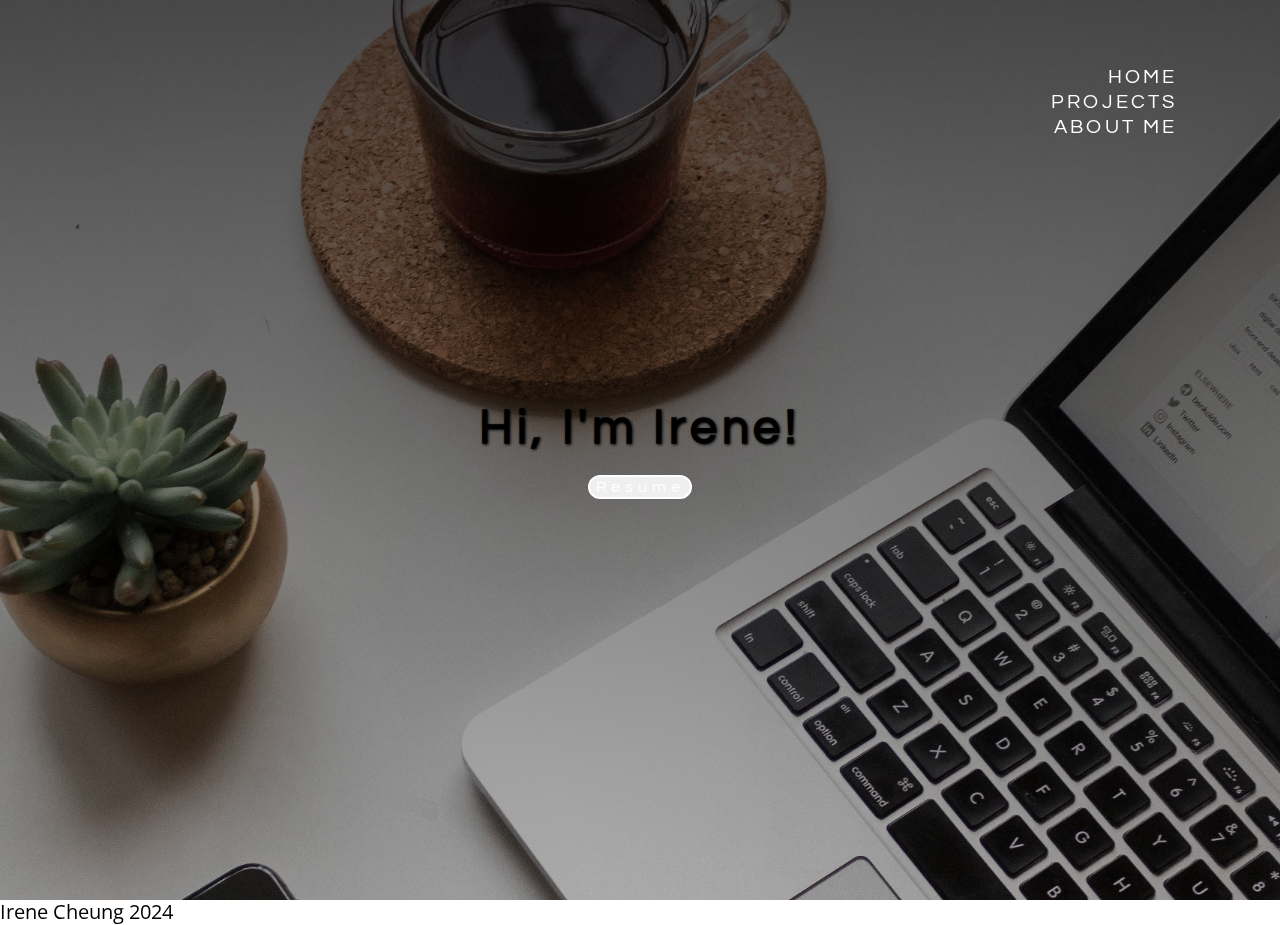
<file: index.html>
<!DOCTYPE html>

<html lang="en">

<head>
    <meta charset="UTF-8">
    <meta name="viewport" content="width=device-width, initial-scale=1.0">
    <!-- Bootstrap Library CSS CDN go here -->
    <link href="https://cdn.jsdelivr.net/npm/bootstrap@5.3.2/dist/css/bootstrap.min.css" rel="stylesheet"
        integrity="sha384-T3c6CoIi6uLrA9TneNEoa7RxnatzjcDSCmG1MXxSR1GAsXEV/Dwwykc2MPK8M2HN" crossorigin="anonymous">
    <!-- Bootstrap Library JS CDN  go here -->
    <script src="https://cdn.jsdelivr.net/npm/bootstrap@5.3.2/dist/js/bootstrap.bundle.min.js"
        integrity="sha384-C6RzsynM9kWDrMNeT87bh95OGNyZPhcTNXj1NW7RuBCsyN/o0jlpcV8Qyq46cDfL"
        crossorigin="anonymous"></script>
    <link rel="stylesheet" href="style.css">
    <!-- Google font -->
    <link rel="preconnect" href="https://fonts.googleapis.com">
    <link rel="preconnect" href="https://fonts.gstatic.com" crossorigin>
    <link href="https://fonts.googleapis.com/css2?family=Questrial&display=swap" rel="stylesheet">
    <link href="https://fonts.googleapis.com/css2?family=Open+Sans:wght@300&display=swap" rel="stylesheet">

    <title>Irene Z. Cheung | Programming | Design </title>
</head>
<!-- include social media platforms -->
<body class="text-white">
    <div id="main_screen">
        <header class="row" id="top_navbar">
            <!-- <a href="../index.html" id="logo" class="col col-lg-8"><img src="images/logo.png" width="60px"></a> -->
            <nav class="navbar navbar-dark col justify-content-end" id="toggle_btn">
                <button class="navbar-toggler" type="button" data-bs-toggle="collapse"
                    data-bs-target="#navbarToggleExternalContent" aria-controls="navbarToggleExternalContent"
                    aria-expanded="false" aria-label="Toggle navigation">
                    <span class="navbar-toggler-icon"></span>
                </button>
            </nav>
            <div class="collapse text-end" id="navbarToggleExternalContent">
                <div id="nav_dropdown">
                    <h3><a href="#home" class="nav-links">HOME</a></h3>
                    <h3><a href="#projects" class="nav-links">PROJECTS</a></h3>
                    <h3><a href="#about" class="nav-links">ABOUT ME</a></h3>
                </div>
            </div>
        </header>
        <nav id="large_screen_nav">
            <ul id="lg_nav_container">
                <li><a href="#home" class="nav-links">HOME</a></li>
                <li><a href="#projects" class="nav-links">PROJECTS</a></li>
                <li><a href="#about" class="nav-links">ABOUT ME</a></li>
            </ul>
        </nav>
        <main>
            <div class="slides" id="home">
                <h1>Hi, I'm Irene!</h1>
                <button id="resume_btn" class="btn">Resume</button>
            </div>
            <div class="slides" id="projects">
                <h2>PROJECTS</h2>
                <div id="cards">
                    <div class="card">
                        <img src="images/screenshot2.jpg" class="card-img-top" alt="...">
                        <div class="card-body">
                            <h5 class="card-title">Näborly</h5>
                            <p class="card-text">A mobile web application for helping newcomers integrate into communities by encouraging community exploration using a game-like format.</p>
                            <div id="btn_container">
                                <a href="https://github.com/izcheung/naborly" class="github_btn">GitHub</a>
                                <a href="https://comp1800-dtc04-1214c.web.app/" class="website_btn">Website</a>
                            </div>
                        </div>
                    </div>
                    <div class="card">
                        <img src="images/pass_comp1510v2.png" class="card-img-top" alt="...">
                        <div class="card-body">
                            <h5 class="card-title">Pass COMP1510</h5>
                            <p class="card-text">A command-line, text-based game that features a grid-based environment where a player can move a character in four cardinal directions. </p>
                            <a href="https://github.com/izcheung/pass_comp1510" class="github_btn">GitHub</a>
                        </div>
                    </div>
                </div>
            </div>
            <div class="slides" id="about">
                <h2>ABOUT ME</h2>
                <div id="about_wrapper">
                    <img src="images/headshotresize.jpg" id="headshot" alt="Picture of Irene">
                    <div>
                        <p>I am a passionate BCIT Computer Science Technology student looking for a CO-OP position in May 2024. As a graduate with a Bachelor of Science in Biochemistry, I bring a unique scientific mindset coupled with critical thinking, problem solving, and analytical skills to my work. These skills, coupled with a newfound passion for programming and algorithmic thinking, empower me to explore the new area of computer science. Equip me to do a career change. 
                            I have experience ... Let's connect!
                        </p>
                        <div id="icon_container">
                            <a href="https://github.com/izcheung"><img src="images/github_white.png" id="github_icon" alt="Github link"></a>
                            <a href="https://www.linkedin.com/in/izcheung/"><img src="images/linkedin_white.png" id="linkedin_icon" alt="LinkedIn"></a>
                            <a href="mailto:icheung24@my.bcit.com"><img src="images/envelope_white.png" id="email_icon" alt="Email address"></a>
                        </div>
                    </div>
                </div>

            </div>
        </div>
    </main>
    <!-- <script src="script.js"></script> -->
    <footer>
        <p>Irene Cheung 2024</p>
    </footer>
</body>

</html>
</file>
<file: style.css>
@import url("normalize.css");

* {
    box-sizing: border-box;
    scroll-behavior: smooth !important;
}

h1, h2, h3, h4, h5, h6{
    font-family: 'Questrial', sans-serif;
    letter-spacing: 0.3rem;
}

h1 {
    font-size: 3rem;
    margin: 0px;
    text-shadow: 1px 1px 3px #000000;
}

h2 {
    font-size: 2rem;
    text-shadow: 1px 1px 3px #000000;
}

p {
    font-size: 20px;
    font-family: 'Open Sans', sans-serif;
    margin: 0px;
}

a {
    color: white;
    text-decoration: none;
    font-size: 20px;
    letter-spacing: 0.2rem;
}

#main_screen {
    width: 100%; 
    height: 100vh;
    overflow-y: auto;
    scroll-snap-type: y mandatory;
}

.slides{
    width: 100%;
    height: 100vh;
    display: flex;
    flex-direction: column;
    justify-content: center;
    align-items: center;
    gap: 50px;
    scroll-snap-align: start;
    padding: 10%;
}

#home{
    background-size: cover;
    background-image: linear-gradient(rgba(0,0,0,0.7), rgba(0,0,0,0.3)), url(images/ben-kolde-FaPxZ88yZrw-unsplash.jpg);
    gap: 3%;
}

#projects{
    background: linear-gradient(180deg, rgb(161, 129, 103), rgb(245, 233, 223));
    height: auto;
}

#about{
    background: linear-gradient(180deg, #bcb5b2, #453f3d);
    height: auto;
    gap: 15%;
}

/* 
#logo {
    width: 100%;
    max-width: 60px;
    display: inline-block;
} */

#top_navbar{
    position: sticky;
    z-index: 100;
    margin-right: 5%;
    top: 2%;
}

#nav_dropdown{
    margin-top: 3%;
}

.navbar {
    padding: 0px;
}

#large_screen_nav{
    display: none;
}

/* Home page */

#resume_btn {
    font-family: 'Questrial', sans-serif;
    letter-spacing: 0.3rem;
    border-radius: 50px;
    border: white 2px solid;
    color: white;
    transition: all .2s ease-in-out;
}

#resume_btn:hover {
    transform: scale(1.2);
}

/* Projects page */


#cards {
    display: flex; 
    flex-direction: column;
    align-items: center;
    justify-content: center;
    gap: 30px;
    z-index: 1;
}

.card{
    width: 70%;
    border: black;
    box-shadow: 2px 2px 5px 2px rgba(0,0,0,0.2);
    border-radius: 30px;
    z-index: 1;
}

.card-img-top{
    border-radius: 30px 30px 0px 0px;
    width: 100%;
    height: auto;
}

.card-body{
    display: flex;
    flex-direction: column;
    align-items: center;
}

.card-title{
    font-family: 'Questrial', sans-serif;
    letter-spacing: 0.3rem;
    font-size: 2rem;
    margin: 0px;
    justify-content: center;
}

.card-text{
    margin: 2%;
}

.github_btn, .website_btn {
    font-family: 'Questrial', sans-serif;
    border-radius: 50px;
    color: black;
    border: 1px black solid;
    padding: 2px 10px;
    transition: all .2s ease-in-out;
    /* margin: 5%; */
}

.github_btn:hover, .website_btn:hover {
    background-color: black;
    color: white;
}

#btn_container {
    display: flex;
    flex-direction: row;
    justify-content: center;
    gap: 10%;
    width: 100%;
}

/* About me page */

#about_wrapper {
    display: flex;
    flex-direction: column;
    align-items: center;
    justify-content: center;
    gap: 30px;
}

#headshot{
    border-radius: 0px;
    max-width: 300px;
    height: auto;
    margin: 0px;
    display: flex;
    width: 80%;
    align-items: center;
    box-shadow: 2px 2px 5px 2px rgba(0,0,0,0.2);
}

#icon_container{
    display: flex;
    flex-direction: row;
    justify-content: center;
    gap: 5%;
    margin-top: 5%;
}

#github_icon, #linkedin_icon, #email_icon {
    width: 30px;
}



/* Responsive layout */

@media (min-width: 768px) {

    /* Hide mobile toggle navigation bar */
    .navbar-toggler, #nav_dropdown {
        display: none;
    }

    /* Display large screen navigation bar */
    #large_screen_nav{
        display: block;
    }

     /* Animate a white underline to appear when hovering */
     li a::after {
        content: "";
        width: 0;
        height: 2px;
        background: white;
        display: block;
        margin: auto;
    }

    li a:hover::after {
        width: 100%;
        transition: 0.3s linear width;
    }

    #lg_nav_container {
        font-family: Questrial, sans-serif;
        display: flex;
        flex-direction: column;
        text-align: right;
        padding-top: 50px;
        position: fixed;
        right: 8vw;
        list-style: none;
        z-index: 100;
    }

    #home, #projects, #about{
        height: 100vh;
    }

    /* Projects page */

    #cards {
        flex-direction: row;
    } 

    /* About me page */

    #about {
        display: flex;
        gap: 5%;
        justify-content: center;
    }

    #headshot{
        min-width: 250px;
        height: auto;
    }

    #about_wrapper {
        flex-direction: row;
    }

    #about p{
        margin: 0% 5%;
    }
}

@media (min-width: 915px) {
    #about p {
        max-width: 550px;
    }

    #about_wrapper{
        display: flex;
        justify-content: space-around;
    }

    #headshot{
        /* min-width: 50%; */
        max-width: 368px;;
        
    }
}

@media (min-width: 1280px) {

    #cards{
        gap: 6%;
    }

    .card{
        width: 30%;
    }

    .card-text{
        margin: 3%;
    }

    #headshot{
        width: 30%;
    }
}
</file>
